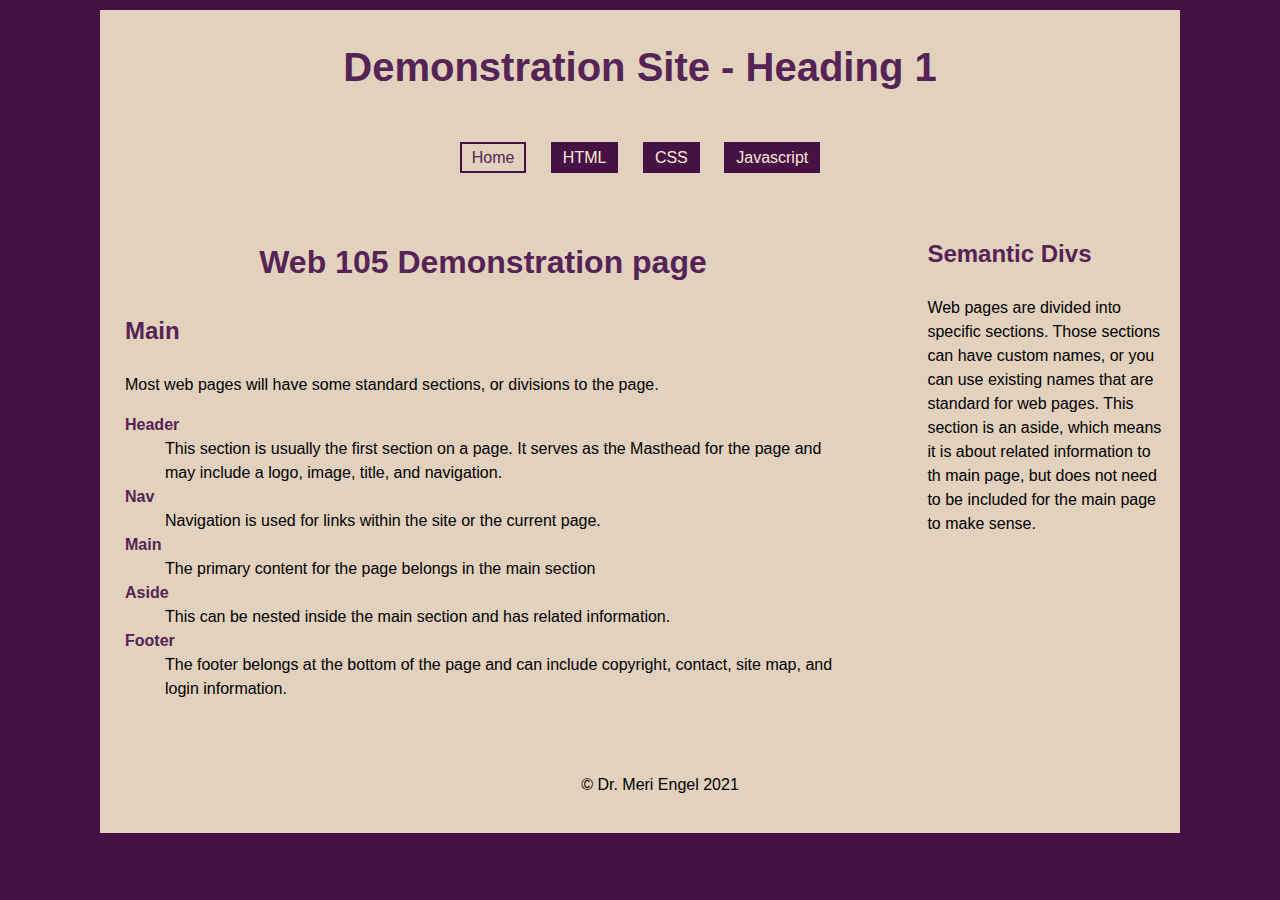
<file: demo-site/index.html>
<!DOCTYPE html>
<html lang="en">

<head>
    <meta charset="UTF-8">
    <meta name="viewport" content="width=device-width, initial-scale=1.0">
    <title>Home Page - Sample</title>
    <link rel="stylesheet" href="css/styles.css">
</head>

<body>
    <div class="container">
        <header>
            <h1>Demonstration Site - Heading 1</h1>
            <nav>
                <a href="index.html" id="current">Home</a>
                <a href="pages/html.html">HTML</a>
                <a href="pages/css.html">CSS</a>
                <a href="pages/javascript.html">Javascript</a>
            </nav>
        </header>
        <aside id="front-aside">
            <h3>Semantic Divs</h3>
            <p>Web pages are divided into specific sections. Those sections can have custom names, or you can use
                existing names that
                are standard for web pages. This section is an aside, which means it is about related information to
                th
                main page, but
                does not need to be included for the main page to make sense.
            </p>
        </aside>
        <main id="front-main">
            <h2>Web 105 Demonstration page</h2>

            <h3>Main</h3>
            <p>Most web pages will have some standard sections, or divisions to the page.</p>
            <dl>
                <dt>Header</dt>
                <dd>This section is usually the first section on a page. It serves as the
                    Masthead for the page and may include a logo, image, title, and navigation.
                </dd>
                <dt>Nav</dt>
                <dd>Navigation is used for links within the site or the current page.</dd>
                <dt>Main</dt>
                <dd>The primary content for the page belongs in the main section</dd>
                <dt>Aside</dt>
                <dd>This can be nested inside the main section and has related information.</dd>
                <dt>Footer</dt>
                <dd>The footer belongs at the bottom of the page and can include copyright, contact, site map, and
                    login information.
                </dd>
            </dl>
        </main>

        <footer>
            <p>&copy; Dr. Meri Engel 2021</p>
        </footer>
    </div>
</body>

</html>
</file>
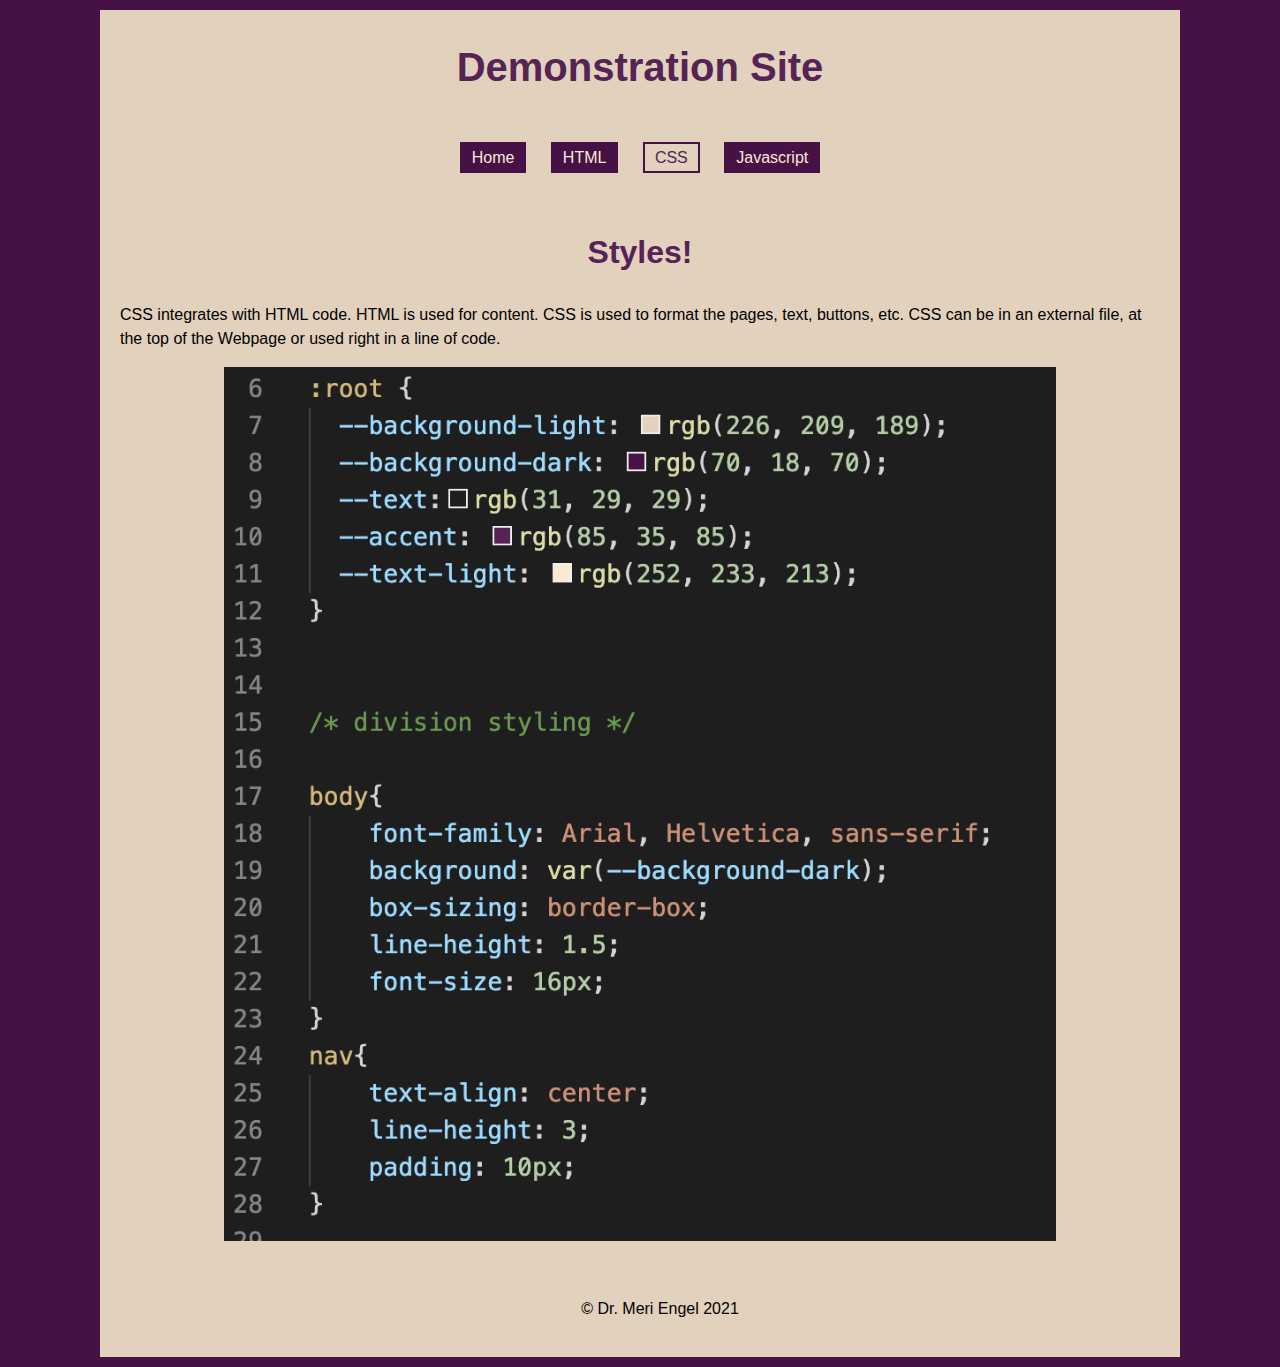
<file: demo-site/pages/css.html>
<!DOCTYPE html>
<html lang="en">

<head>
    <meta charset="UTF-8">
    <meta name="viewport" content="width=device-width, initial-scale=1.0">
    <title>Home Page - Sample</title>
    <link rel="stylesheet" href="../css/styles.css">
</head>

<body>
    <div class="container">
        <header>
            <h1>Demonstration Site</h1>
            <nav>
                <a href="../index.html">Home</a>
                <a href="html.html">HTML</a>
                <a href="css.html" id="current">CSS</a>
                <a href="javascript.html">Javascript</a>
            </nav>
        </header>
        <main>
            <h2>Styles!</h2>
            <p>CSS integrates with HTML code. HTML is used for content. CSS is used to format the
                pages, text, buttons, etc. CSS can be in an external file, at the top of the Webpage 
                or used right in a line of code.
            </p>
            <img src="../images/css.png" alt="Cascading Styles" id="style">
            
        </main>
    
        <footer>
            <p>&copy; Dr. Meri Engel 2021</p>
        </footer>
    </div>
</body>

</html>
</file>
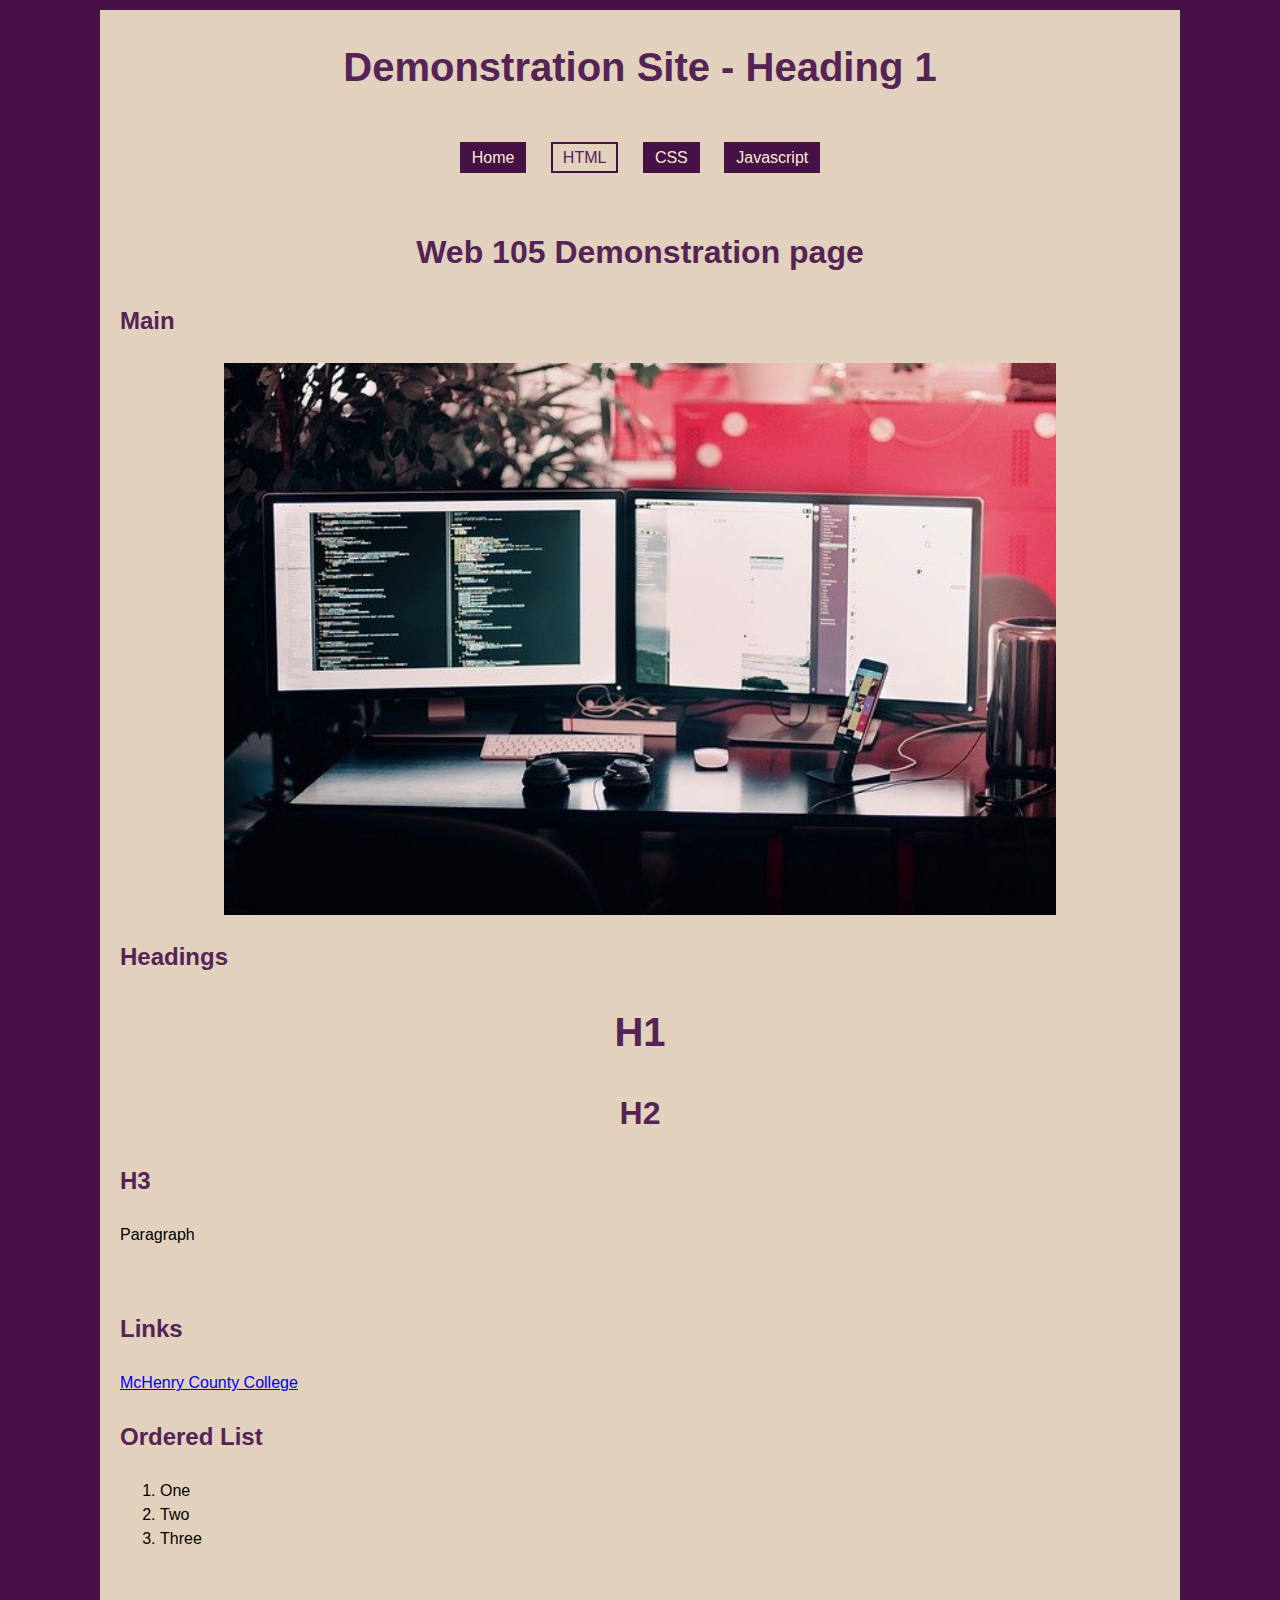
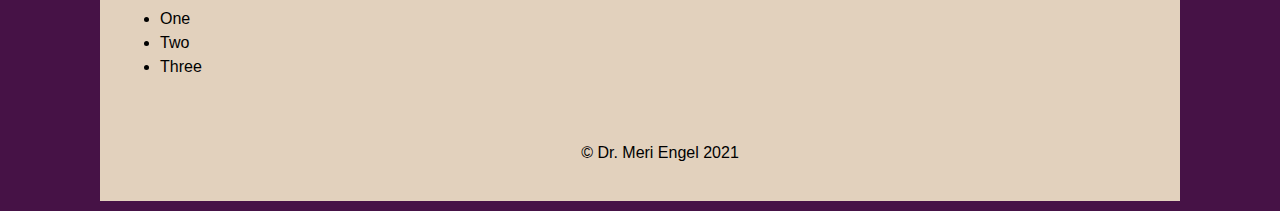
<file: demo-site/pages/html.html>
<!DOCTYPE html>
<html lang="en">

<head>
    <meta charset="UTF-8">
    <meta name="viewport" content="width=device-width, initial-scale=1.0">
    <title>Home Page - Sample</title>
    <link rel="stylesheet" href="../css/styles.css">
</head>

<body>
    <div class="container">
        <header>
            <h1>Demonstration Site - Heading 1</h1>
            <nav>
                <a href="../index.html">Home</a>
                <a href="html.html" id="current">HTML</a>
                <a href="css.html">CSS</a>
                <a href="javascript.html">Javascript</a>
            </nav>
        </header>
        <main>
            <h2>Web 105 Demonstration page</h2>
            <h3>Main</h3>
            <img src="../images/computer.jpg" alt="">
            <h3>Headings</h3>
            <h1>H1</h1>
            <h2>H2</h2>
            <h3>H3</h3>
            <p>Paragraph</p>
            <p>&nbsp;</p>
            <h3>Links</h3>
            <p><a href="www.mchenry.edu">McHenry County College</a></p>
            <h3>Ordered List</h3>
            <ol>
                <li>One</li>
                <li>Two</li>
                <li>Three</li>
            </ol>
            <p>&nbsp;</p>
            <ul>
                <li>One</li>
                <li>Two</li>
                <li>Three</li>
            </ul>
        </main>
        <footer>
            <p>&copy; Dr. Meri Engel 2021</p>
        </footer>
    </div>
</body>

</html>
</file>
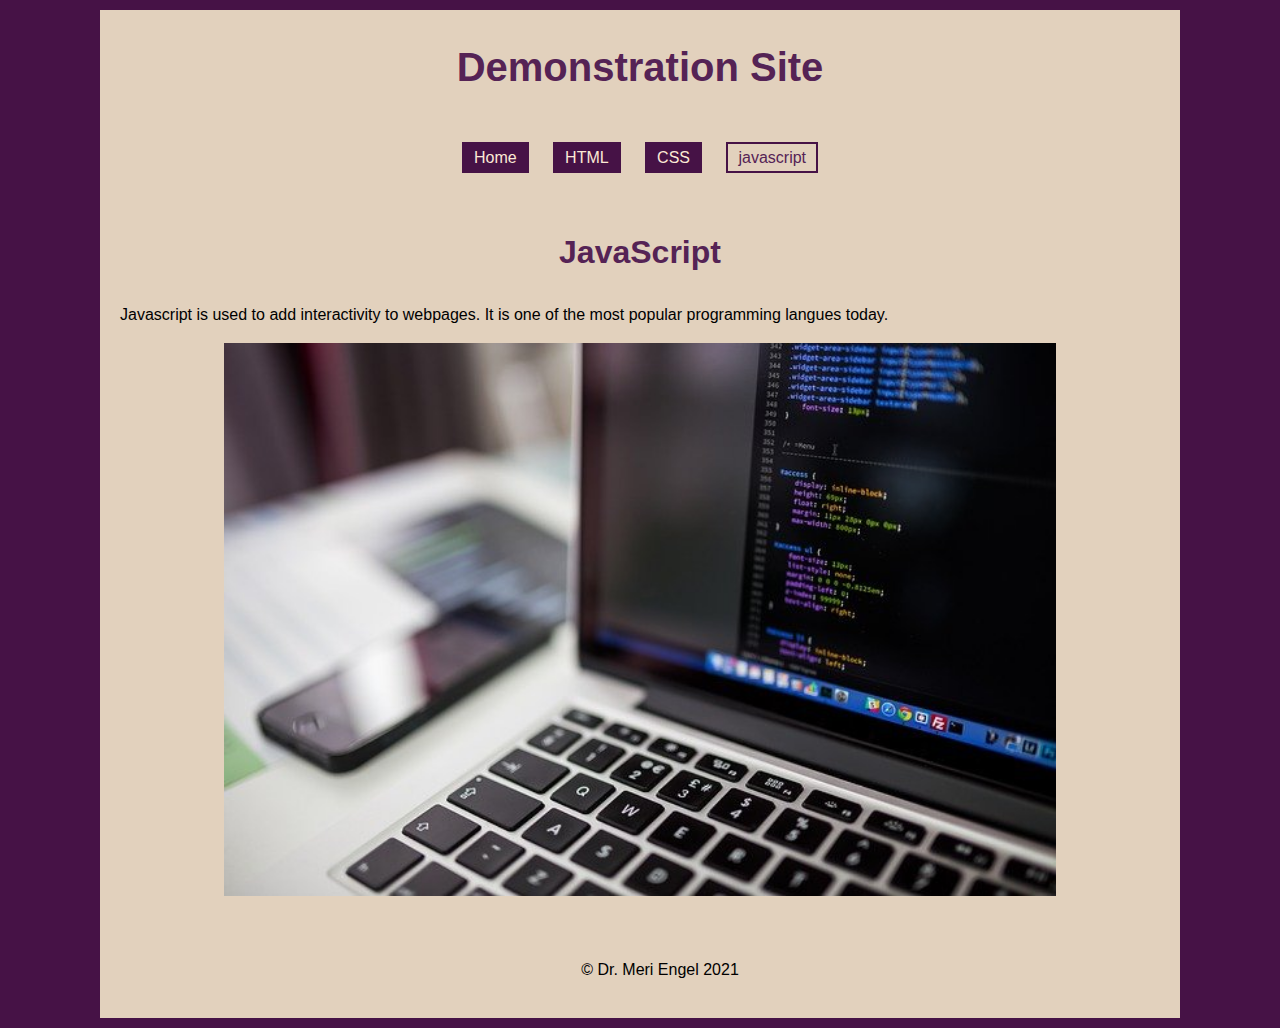
<file: demo-site/pages/javascript.html>
<!DOCTYPE html>
<html lang="en">

<head>
    <meta charset="UTF-8">
    <meta name="viewport" content="width=device-width, initial-scale=1.0">
    <title>Home Page - Sample</title>
    <link rel="stylesheet" href="../css/styles.css">
</head>

<body>
    <div class="container">
        <header>
            <h1>Demonstration Site</h1>
            <nav>
                <a href="../index.html">Home</a>
                <a href="html.html">HTML</a>
                <a href="css.html">CSS</a>
                <a href="Javascript.html" id="current">javascript</a>
            </nav>
        </header>
        <main>
            <h2>JavaScript</h2>

            <p>Javascript is used to add interactivity to webpages.
                It is one of the most popular programming langues today.</p>
            <p><img src="../images/code.jpg" alt="Computer Code"></p>
        </main>


        <footer>
            <p>&copy; Dr. Meri Engel 2021</p>
        </footer>
    </div>
</body>

</html>
</file>
<file: demo-site/css/styles.css>
/* This is a CSS comment*/

/* Variables should be grouped together at the top of the page */
/* Read more about variables here: https://www.w3schools.com/css/css3_variables.asp */

:root {
  --background-light: rgb(226, 209, 189);
  --background-dark: rgb(70, 18, 70);
  --text:rgb(31, 29, 29);
  --accent: rgb(85, 35, 85);
  --text-light: rgb(252, 233, 213);  
}


/* division styling */

body{
    font-family: Arial, Helvetica, sans-serif;
    background: var(--background-dark);
    box-sizing: border-box;
    line-height: 1.5;
    font-size: 16px;
}
nav{
    text-align: center;
    line-height: 3;
    padding: 10px;
}
.style{
    width:30%;
    display: block;
    float: right;
    margin-left: 15px;
}

.container{
    max-width: 1080px;
    width: 90%;
    margin: 10px auto;
    overflow: auto;
    background: var(--background-light);
}
#front-main{
    float: left;
    width: 70%;
    margin: 10px 15px 10px 5px;;
}
#front-aside{
    clear: both;
    float: right;
    width: 22%;
    margin: 10px 5px;
    padding: 10px;
}

main{
    padding: 10px 20px;
    box-sizing: border-box;
}

footer{
    clear: both;
    text-align: center;
    padding: 20px;
    width: 100%;
    margin: 0;
}
/* button styling */

nav a{
    background: var(--background-dark);
    border: 2px solid var(--background-dark);
    text-decoration: none;
    padding: 5px 10px;
    margin: 5px 10px;
    color: var(--text-light);
}

nav a:hover, #current{
    background: var(--background-light);
    color: var(--accent);
}

/* text styling */

h1{
    font-size: 2.5em;
    text-align: center;
    font-weight: bold;
    color:var(--accent);
}

h2{
    font-size: 2em;
    text-align: center;
    font-weight: bold;
    color:var(--accent);
}

h3{
    font-size: 1.5em;
    text-align: left;
    font-weight: bold;
    color:var(--accent);
}

dt{
    font-weight: bold;
    color: var(--accent);
}


/* images */
img{
    /* this code centers the image */
    width: 80%;
    display: block;
    margin: 10px auto;
}
</file>
